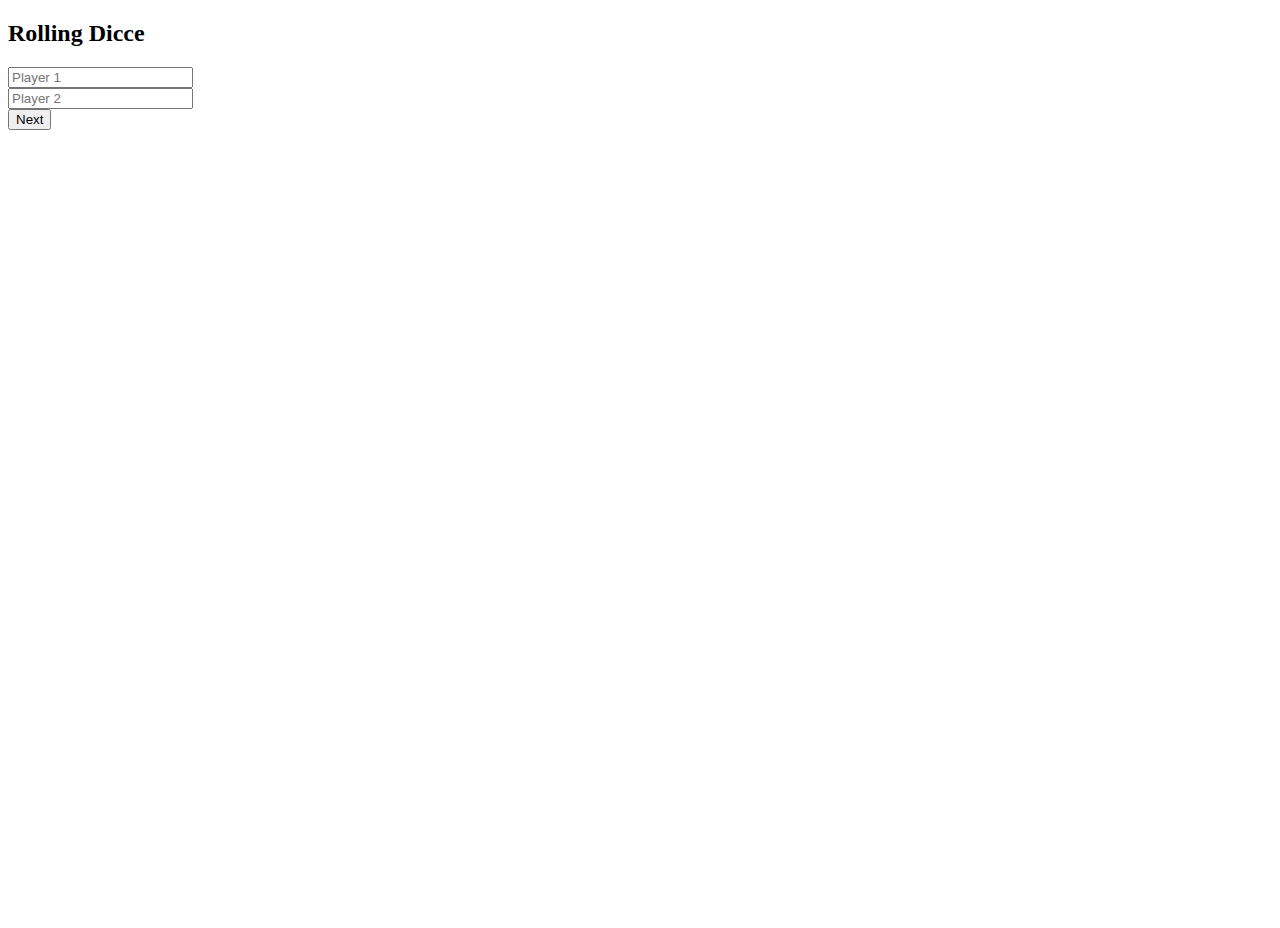
<file: index.html>
<!DOCTYPE html>
<html lang="en">

<head>
    <meta charset="UTF-8">
    <meta name="viewport" content="width=device-width, initial-scale=1.0">
    <title>Roll The Dicce</title>
    <link href="https://cdn.jsdelivr.net/npm/bootstrap@5.1.3/dist/css/bootstrap.min.css" rel="stylesheet" integrity="sha384-1BmE4kWBq78iYhFldvKuhfTAU6auU8tT94WrHftjDbrCEXSU1oBoqyl2QvZ6jIW3" crossorigin="anonymous">
    <script src="https://cdn.jsdelivr.net/npm/bootstrap@5.1.3/dist/js/bootstrap.bundle.min.js" integrity="sha384-ka7Sk0Gln4gmtz2MlQnikT1wXgYsOg+OMhuP+IlRH9sENBO0LRn5q+8nbTov4+1p" crossorigin="anonymous"></script>
    <link href="https://cdn.jsdelivr.net/npm/bootstrap@5.1.3/dist/css/bootstrap.min.css" rel="stylesheet" integrity="sha384-1BmE4kWBq78iYhFldvKuhfTAU6auU8tT94WrHftjDbrCEXSU1oBoqyl2QvZ6jIW3" crossorigin="anonymous">
    <script src="https://cdn.jsdelivr.net/npm/bootstrap@5.1.3/dist/js/bootstrap.bundle.min.js" integrity="sha384-ka7Sk0Gln4gmtz2MlQnikT1wXgYsOg+OMhuP+IlRH9sENBO0LRn5q+8nbTov4+1p" crossorigin="anonymous"></script>
</head>

<body style="height: 100vh;">
    <div class="h-100 container-fluid p-3 bg-dark d-flex justify-content-center align-items-center">
        <form action="" class="col-4 bg-light p-3 rounded d-flex justify-content-center align-items-center flex-column" autocomplete="off">
            <h2>Rolling Dicce</h2>
            <div class="p-2">
                <input type="text" class="form-control" placeholder="Player 1" id="player1" aria-label="First name">
            </div>
            <div class="p-2">
                <input type="text" class="form-control" placeholder="Player 2" id="player2" aria-label="Last name">
            </div>
            <div class="p-2">
                <button type="button" class="bg-info border-0 p-2 ps-3 pe-3" onclick="getUserData()">Next</button>
            </div>
        </form>
    </div>
    <script src="JS/File1.js"></script>
</body>

</html>
</file>
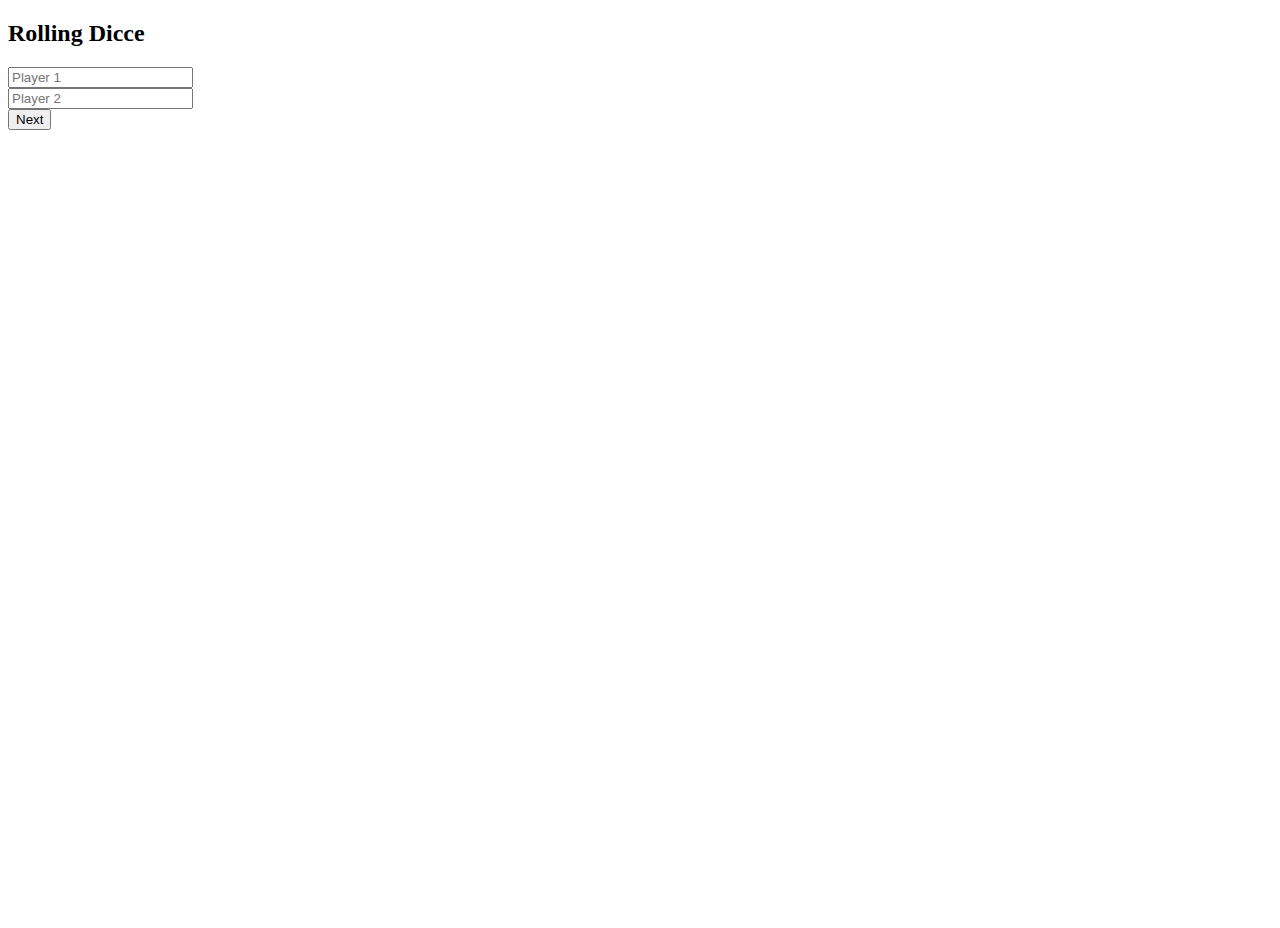
<file: page1.html>
<!DOCTYPE html>
<html lang="en" dir="ltr">

<head>
    <meta charset="utf-8">
    <title>Dicee</title>
    <link rel="stylesheet" href="CSS/styles.css">
    <link href="https://fonts.googleapis.com/css?family=Indie+Flower|Lobster" rel="stylesheet">

</head>

<body>
    <main class="container">
        <header>
            <h1>
                Roll The Dicce
            </h1>
        </header>
        <span id="status"></span>
        <div class="club">
            <div class="dice">
                <p id="player1">Player 1</p>
                <p>Score : <span id="p1msg"></span> </p>
                <img class="img1" id="i1" src="images/dice6.png">
            </div>
            <div class="dice">
                <p id="player2">Player 2</p>
                <p>Score : <span id="p2msg"></span> </p>
                <img class="img2" id="i2" src="images/dice6.png">
            </div>
        </div>

        <div class="btn">
            <button onclick="rollDicee()">Click</button>
        </div>

    </main>
    <script src="JS/File2.js"></script>
</body>

</html>
</file>
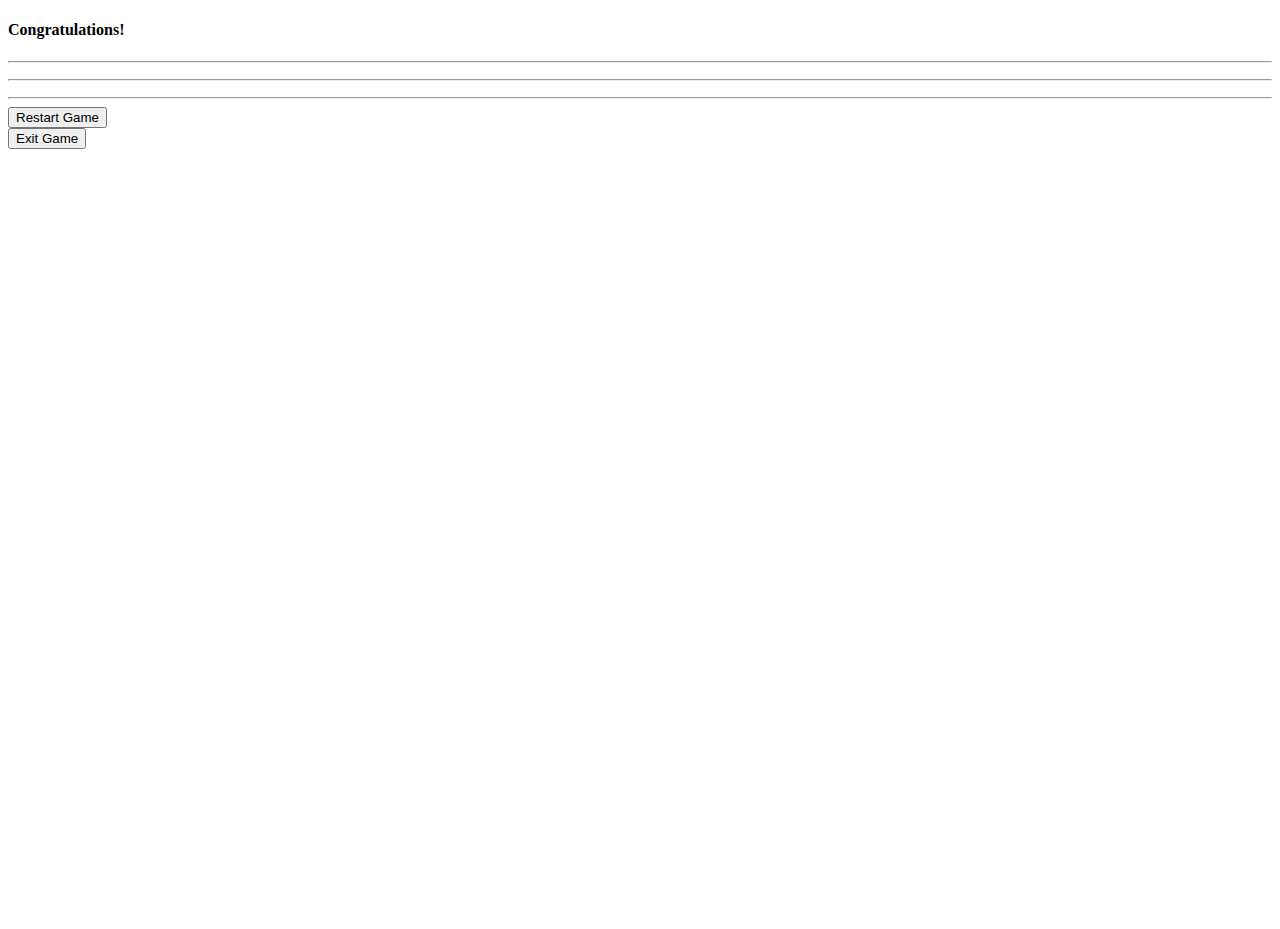
<file: result.html>
<!DOCTYPE html>
<html lang="en">

<head>
    <meta charset="UTF-8">
    <meta name="viewport" content="width=device-width, initial-scale=1.0">
    <title>Roll The Dicce</title>
    <link href="https://cdn.jsdelivr.net/npm/bootstrap@5.1.3/dist/css/bootstrap.min.css" rel="stylesheet" integrity="sha384-1BmE4kWBq78iYhFldvKuhfTAU6auU8tT94WrHftjDbrCEXSU1oBoqyl2QvZ6jIW3" crossorigin="anonymous">
    <script src="https://cdn.jsdelivr.net/npm/bootstrap@5.1.3/dist/js/bootstrap.bundle.min.js" integrity="sha384-ka7Sk0Gln4gmtz2MlQnikT1wXgYsOg+OMhuP+IlRH9sENBO0LRn5q+8nbTov4+1p" crossorigin="anonymous"></script>
    <link href="https://cdn.jsdelivr.net/npm/bootstrap@5.1.3/dist/css/bootstrap.min.css" rel="stylesheet" integrity="sha384-1BmE4kWBq78iYhFldvKuhfTAU6auU8tT94WrHftjDbrCEXSU1oBoqyl2QvZ6jIW3" crossorigin="anonymous">
    <script src="https://cdn.jsdelivr.net/npm/bootstrap@5.1.3/dist/js/bootstrap.bundle.min.js" integrity="sha384-ka7Sk0Gln4gmtz2MlQnikT1wXgYsOg+OMhuP+IlRH9sENBO0LRn5q+8nbTov4+1p" crossorigin="anonymous"></script>
</head>

<body style="height: 100vh;">
    <div class="h-100 container-fluid p-3 bg-dark d-flex justify-content-center align-items-center">
        <div class="alert alert-success" role="alert">
            <h4 class="alert-heading text-center">Congratulations!</h4>
            <hr>
            <p class="mb-0 text-center" id="playerName"></p>
            <hr>
            <p class="mb-0 text-center text-danger fw-bolder" id="dareLoser"></p>
            <hr>
            <div class="col-12 d-flex justify-content-end align-items-end">
                <div class="p-2">
                    <button type="button" id="" class="btn btn-outline-success" onclick="restartGame()">Restart Game</button>
                </div>
                <div class="p-2">
                    <button type="button" class="btn btn-danger" onclick="exitGame()">Exit Game</button>
                </div>
            </div>
        </div>
    </div>
    <script src="JS/result.js"></script>
</body>

</html>
</file>
<file: CSS/styles.css>
@import url('https://fonts.googleapis.com/css2?family=Pacifico&family=Roboto:wght@300&family=Tilt+Prism&display=swap');
:root {
    --clr1: #00d900;
    --clr2: #ff0000;
    --clr3: #ffffff;
    --clr4: #9d00ff;
    --clr5: #ffae00;
    --bgclr: #190034;
    --f1: 'Pacifico', cursive;
    --f2: 'Roboto', sans-serif;
    --f3: 'Tilt Prism', cursive;
}

* {
    padding: 0;
    margin: 0;
    box-sizing: border-box;
    color: var(--clr3);
}

.container {
    height: 100vh;
    width: auto;
    background-color: var(--bgclr);
}

header {
    background-color: rgba(62, 0, 249, 0.619);
    padding: 10px;
}

h1 {
    font-size: 100px;
    font-family: var(--f3);
    color: var(--clr5);
    text-align: center;
    letter-spacing: 2px;
}

.club {
    display: flex;
    justify-content: space-evenly;
    align-items: center;
}

.dice {
    margin-top: 20px;
    padding: 10px;
    display: flex;
    justify-content: space-evenly;
    align-items: center;
    flex-direction: column;
}

img {
    margin-top: 30px;
    height: 100px;
    width: 100px;
}

p {
    font-family: var(--f1);
    font-size: 20px;
    color: #ffae00;
    font-weight: bold;
    letter-spacing: 2px;
}

.btn {
    padding: 10px;
    display: flex;
    justify-content: space-evenly;
    align-items: center;
}

button {
    border: none;
    outline: none;
    padding: 10px 30px 10px 30px;
    font-size: 20px;
    font-family: var(--f2);
    font-weight: bold;
    color: var(--bgclr);
}
</file>
